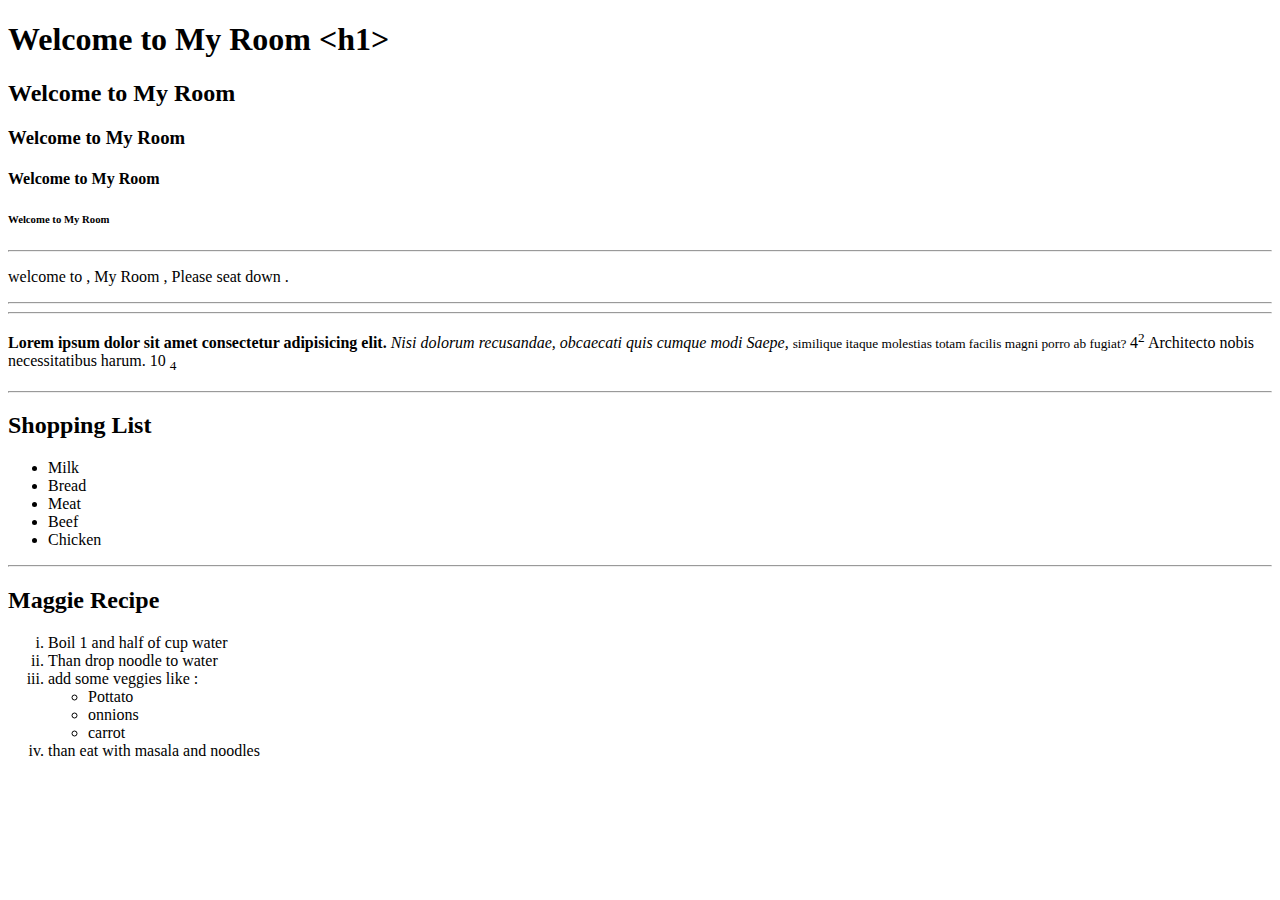
<file: lewra.html>
<!DOCTYPE html>
<html lang="en">
<head>
    <meta charset="UTF-8">
    <meta http-equiv="X-UA-Compatible" content="IE=edge">
    <meta name="viewport" content="width=device-width, initial-scale=1.0">
    <title>My Room</title>
</head>
<body>
    <h1>Welcome to My Room &lt;h1&gt;</h1>
    <h2>Welcome to My Room</h2>
    <h3>Welcome to My Room</h3>
    <h4>Welcome to My Room</h4>
  <!--  <h5>Welcome to My Room</h5> -->
    <h6>Welcome to My Room</h6>  

    <hr> 
    <p>  
        welcome to , My Room , Please seat down . 
    </p> 
    <hr> 
    <hr> <p> <b> Lorem ipsum dolor sit amet consectetur adipisicing elit. </b> <i> Nisi dolorum recusandae, obcaecati quis cumque modi  Saepe,  </i> <small> similique itaque molestias totam facilis magni porro ab fugiat? </small>  4<sup>2 </sup> Architecto nobis necessitatibus harum.      10 <sub> 4</sub>                    

     </p> <hr> 
     <h2> Shopping List</h2>
    <ul> 
      <li>Milk</li>
      <li>Bread</li> 
      <li>Meat</li>
      <li>Beef</li>
      <li>Chicken</li>
</ul>
   <hr>
   <h2>Maggie Recipe </h2> 
   <ol type="i"> 
     <li>Boil 1 and half of cup water</li> 
     <li>Than drop noodle to water </li> 

     <li> add some veggies like :
     <ul>
        <Li> Pottato </Li>
        <li>onnions</li>
        <li>carrot</li>


     </ul>   
    </li>
     <li>than eat with masala and noodles </li>

   </ol>
</body>
</html>
</file>
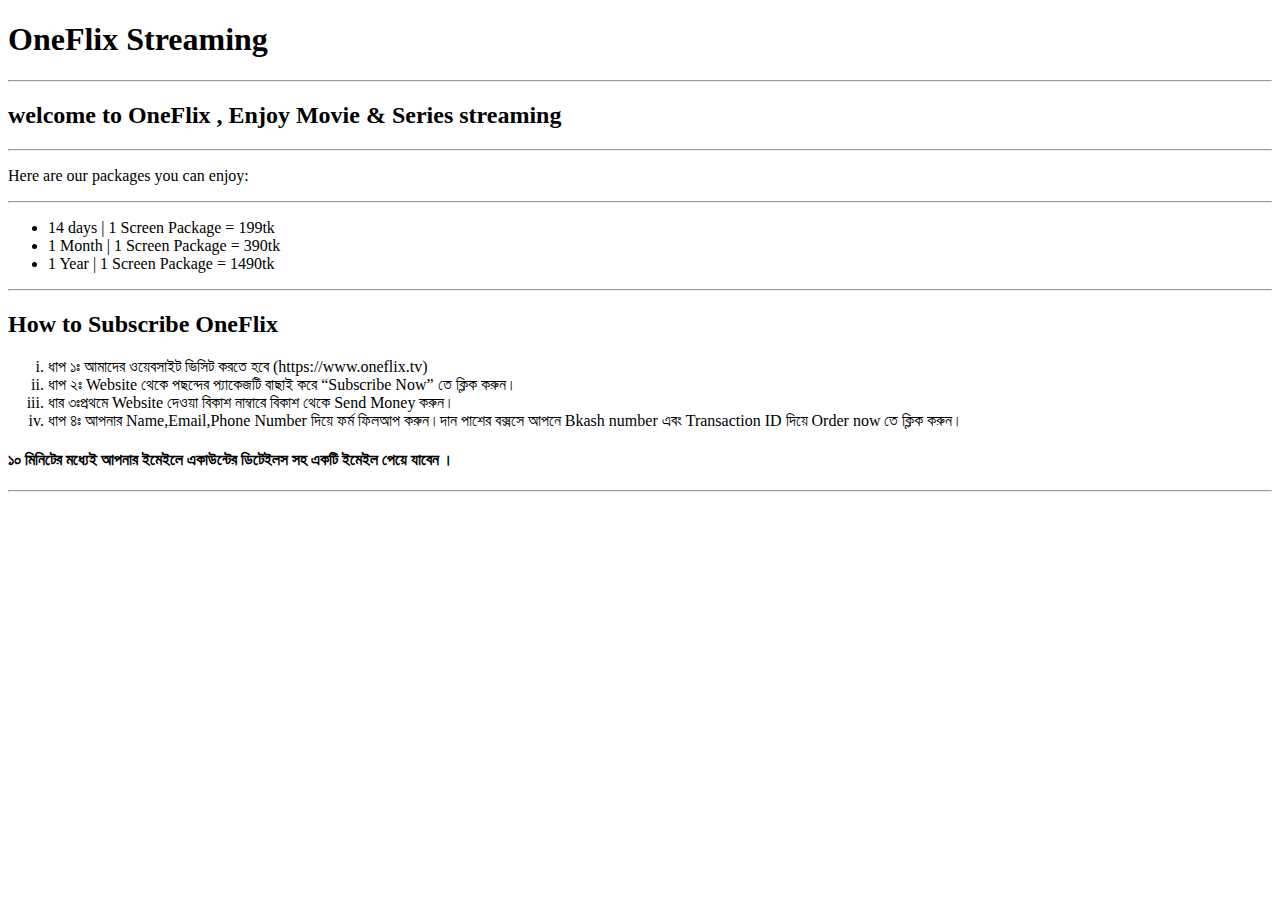
<file: OneFlix.html>
<!DOCTYPE html>
<html lang="en">
<head>
    <meta charset="UTF-8">
    <meta http-equiv="X-UA-Compatible" content="IE=edge">
    <meta name="viewport" content="width=device-width, initial-scale=1.0">
    <title>Document</title>
</head>
<body>
    <H1>OneFlix Streaming</H1> 

<Hr> <h2> welcome to  OneFlix , Enjoy Movie & Series streaming </h2></Hr> 



<hr> <p>Here are our packages you can enjoy: </p> <hr> 
 <ul>
    <li>14  days   | 1 Screen Package = 199tk </li>
    <li>1 Month | 1 Screen Package = 390tk</li> 
    <li>1 Year | 1 Screen Package = 1490tk    </li>
 </ul>  

 <hr> 
 <h2>How to Subscribe OneFlix </h2>
 <ol type="i">
     <li>ধাপ ১ঃ আমাদের ওয়েবসাইট ভিসিট করতে হবে (https://www.oneflix.tv) </li>
     <li>ধাপ ২ঃ Website থেকে পছন্দের প্যাকেজটি বাছাই করে “Subscribe Now” তে ক্লিক করুন।</li> 
     <li>ধার ৩ঃপ্রথমে Website দেওয়া বিকাশ নাম্বারে বিকাশ থেকে Send Money করুন।</li>
     <li>ধাপ ৪ঃ আপনার Name,Email,Phone Number দিয়ে ফর্ম ফিলআপ করুন।দান পাশের বক্সসে আপনে Bkash number এবং Transaction ID দিয়ে Order now তে ক্লিক করুন।

     </li> 
 </ol>  
    <h4>১০ মিনিটের মধ্যেই আপনার ইমেইলে একাউন্টের ডিটেইলস সহ একটি ইমেইল পেয়ে যাবেন ।

    </h4>
 
 <hr>

</body>
</html>
</file>
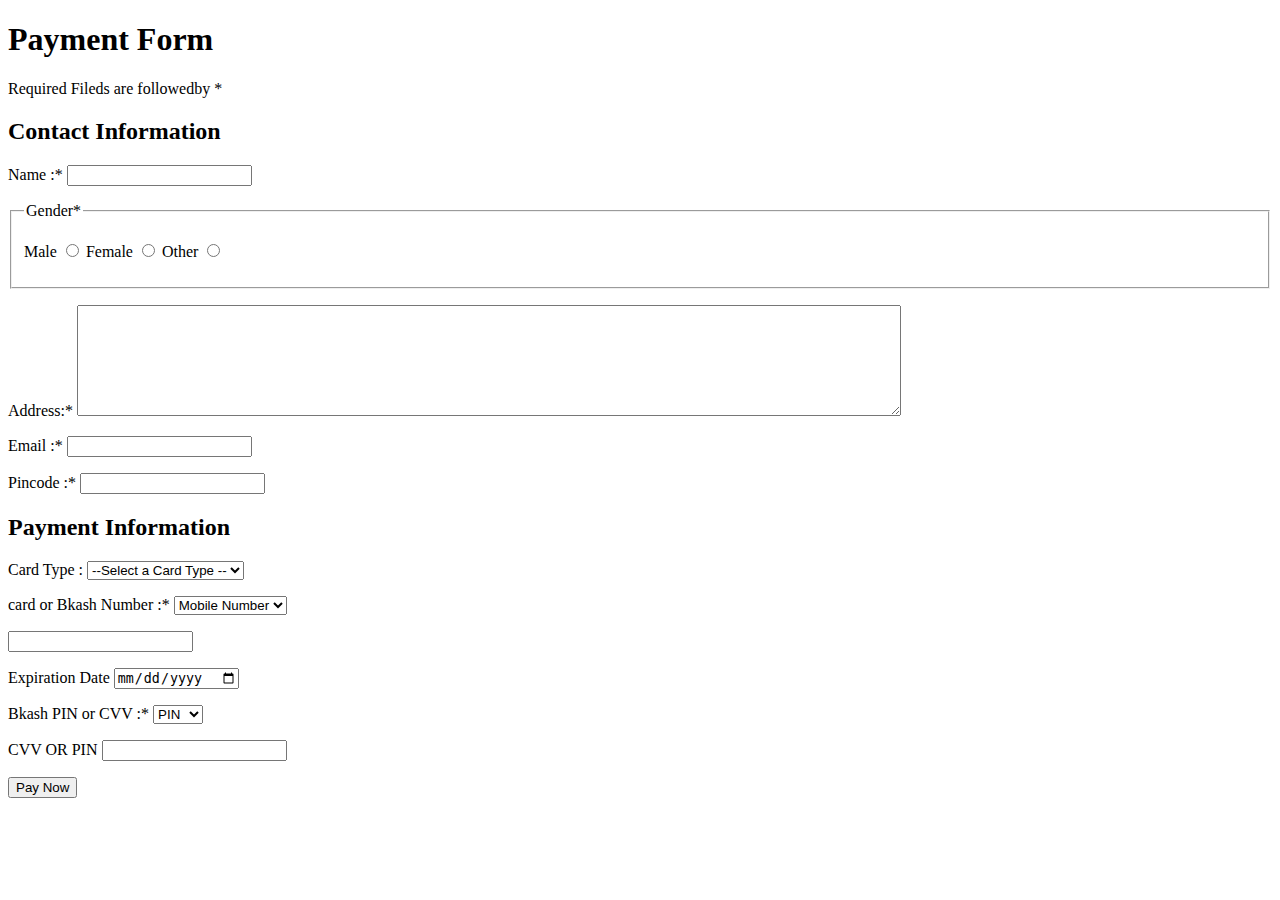
<file: payment_form.html>
<!DOCTYPE html>
<html lang="en">
<head>
    <meta charset="UTF-8">
    <meta name="viewport" content="width=device-width, initial-scale=1.0">
    <title>Payment Form</title>
</head>
<body>
   <form action=""></form>
      <h1>Payment Form</h1>
      <p>Required Fileds are followedby *</p>
      <h2>Contact Information</h2>   
      <p>Name :*  <input type="text" name="name" required></p>
      <fieldset> <legend> Gender*</legend>
         <p> 
      
        Male <input type="radio" name="gender" id="male">
        Female <input type="radio" name="gender" id="female">
        Other <input type="radio" name="gender" id="other">
    </p>  
</fieldset>   

 <p> Address:* <textarea name="address" id="address" cols="100" rows="7"></textarea></p>
 <p>Email :* <input type="email" name="email" id="email"></p>
 <p>Pincode :* <input type="number" name="pincode" id="pincode"></p>
 <h2>Payment Information</h2>
  <p> Card Type :
     <select name="card_type" id="card_type">
        <option value="">--Select a Card Type --</option>
        <option value="visa">Visa</option>
        <option value="Master Card"> Master Card</option>
        <option value="Bkash">Bkash</option>
     </select>
  </p> 
  <p>
    card or Bkash Number :* 
    <select name="card_Bkash_number" id="card_Bkash_number">
        <option value="Bkash Number">Mobile Number </option>
        <option value="Card Number">Card Number</option> 
    </select> 
   <p><input type="number" name="card_bkash_number" id="card_bkash_number"></p>
   
  </p> 
  <p> Expiration Date <input type="date" name="exp_date" id="exp_date"> 
 </p>  
    <p> Bkash PIN or CVV :* 
        <select name="cvv_pin" id="cvv_pin"> 
            <option value="PIN">PIN</option>
            <option value="CVV">CVV</option>
        </select>
    
   <p>CVV OR PIN <input type="password" name="cvv_pin" id="cvv_pin"></p> 

</p> 
<input type="submit" value="Pay Now">

</body>
</html>
</file>
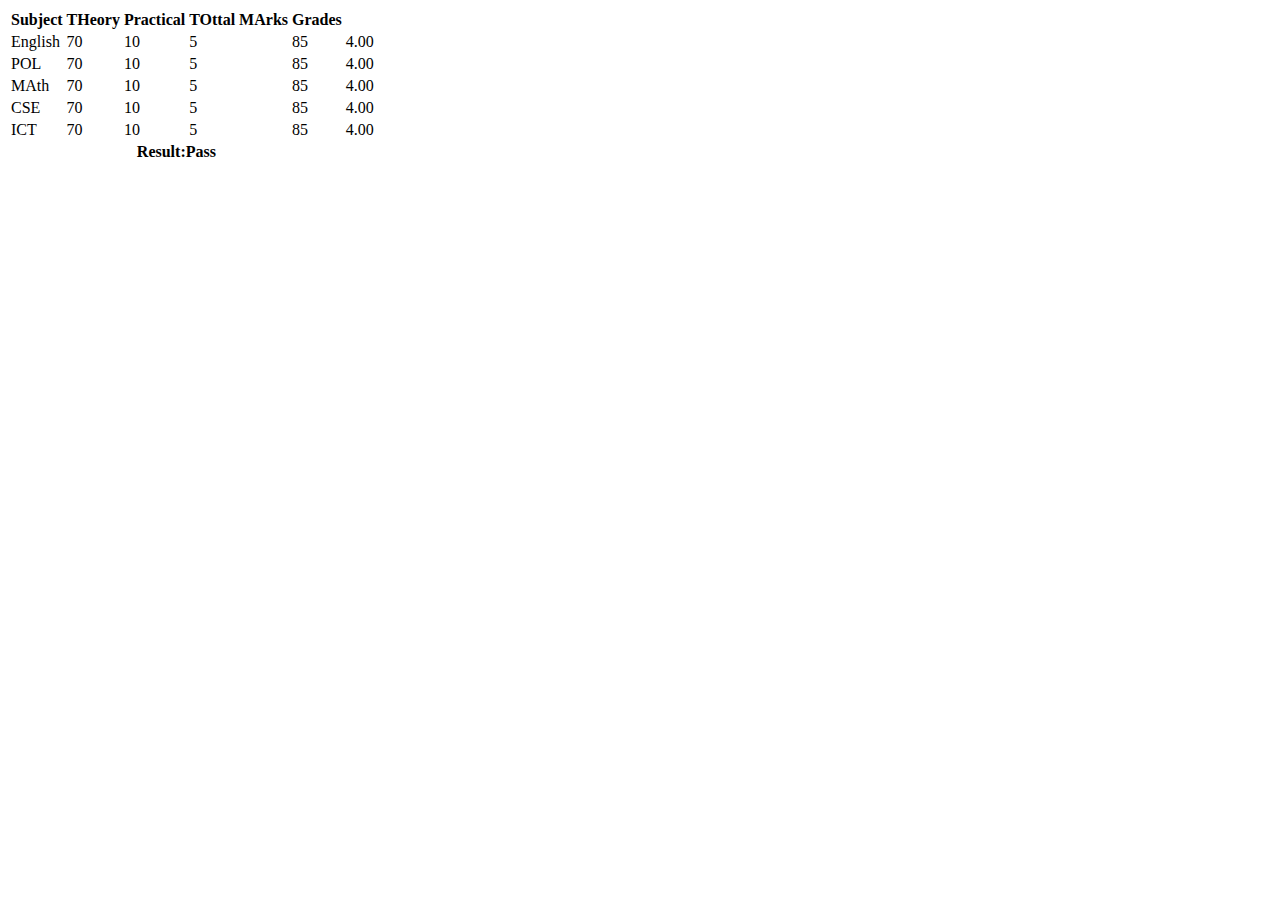
<file: table.html>
<!DOCTYPE html>
<html lang="en">
<head>
    <meta charset="UTF-8">
    <meta name="viewport" content="width=, initial-scale=1.0">
    <title>Document</title>
</head>
<body>
    <table><thead> 
        <tr> 
            <th>Subject</th>
            <th>THeory</th>
            <th>Practical</th>
            <th>TOttal MArks</th>
            <Th>Grades</Th>
        </tr> 
        
    </thead>
<tbody> 
    <tr> 
        <td>English</td>
        <td>70</td> 
        <td>10</td>
        <td>5</td>
        <td>85</td>
        <td>4.00</td>
    </tr> 
    <tr> 
        <td>POL</td>
        <td>70</td> 
        <td>10</td>
        <td>5</td>
        <td>85</td>
        <td>4.00</td>
    </tr>
    <tr> 
        <td>MAth</td>
        <td>70</td> 
        <td>10</td>
        <td>5</td>
        <td>85</td>
        <td>4.00</td>
    </tr>
    <tr> 
        <td>CSE</td>
        <td>70</td> 
        <td>10</td>
        <td>5</td>
        <td>85</td>
        <td>4.00</td>
    </tr>
    <tr> 
        <td>ICT</td>
        <td>70</td> 
        <td>10</td>
        <td>5</td>
        <td>85</td>
        <td>4.00</td>
    </tr>
</tbody>
<tfoot>
    <th colspan="5">Result:Pass</th>
</tfoot></table>
</body>
</html>
</file>
